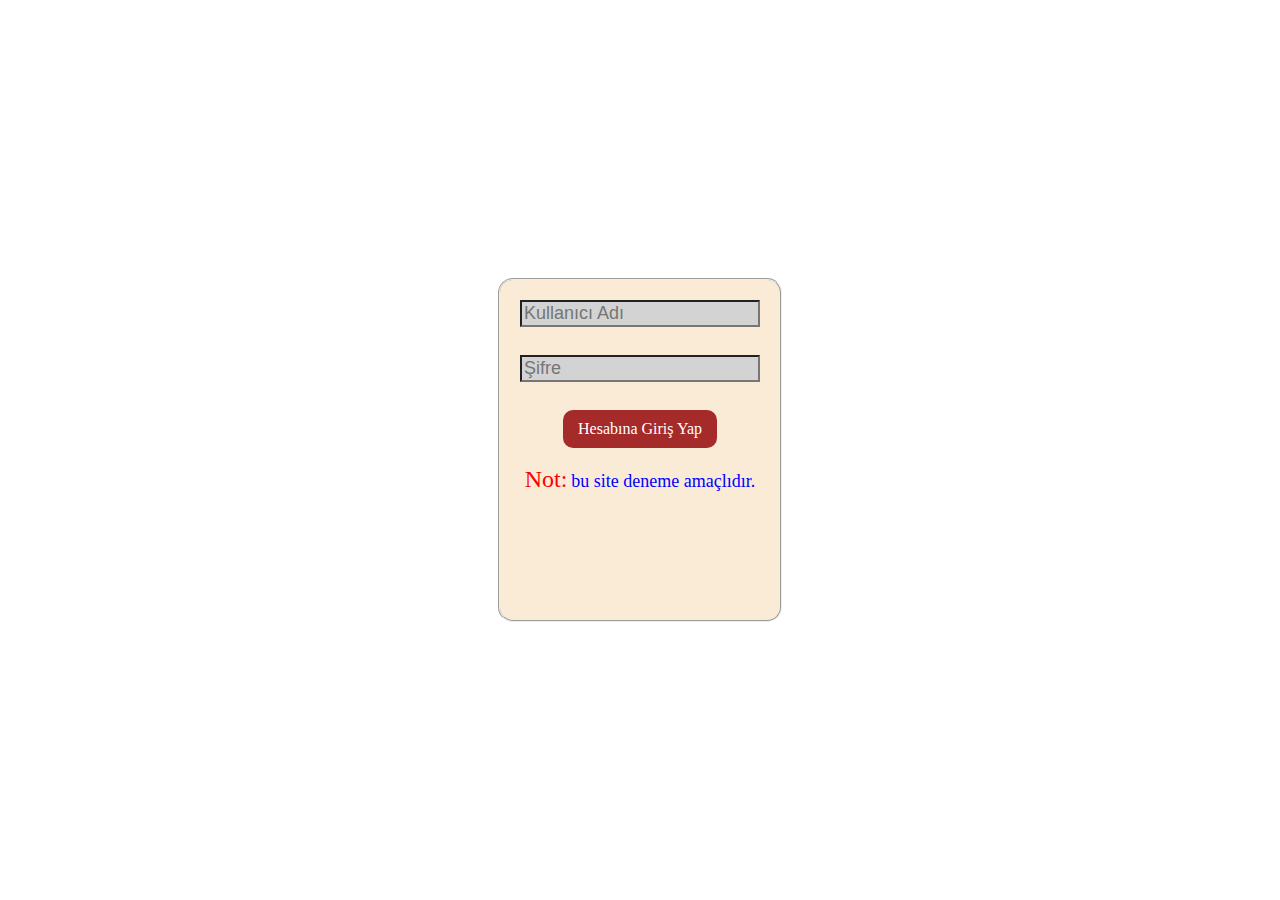
<file: index.html>
<!DOCTYPE html>
<html lang="UTF-8">
<head>
    <meta charset="UTF-8">
    <meta name="viewport" content="width=device-width, initial-scale=1.0">
    <title>Document</title>
    <link rel="stylesheet" href="giriş.css">
    
</head>
<body>
    <form>
        <fieldset>
            <input  type="text" placeholder="Kullanıcı Adı" class="deneme"><br><br>
            <input type="password" placeholder="Şifre"><br><br> 
            <a href="anasayfa.html" class="Giriş"> Hesabına Giriş Yap </a>
            <a href="Şifremiunuttun.html"> </a> <br><br>
            <label class="label1"> Not:</label> <label class="label2">bu site deneme amaçlıdır.</label>
        </fieldset>
    </form>
</body>
</html>
</file>
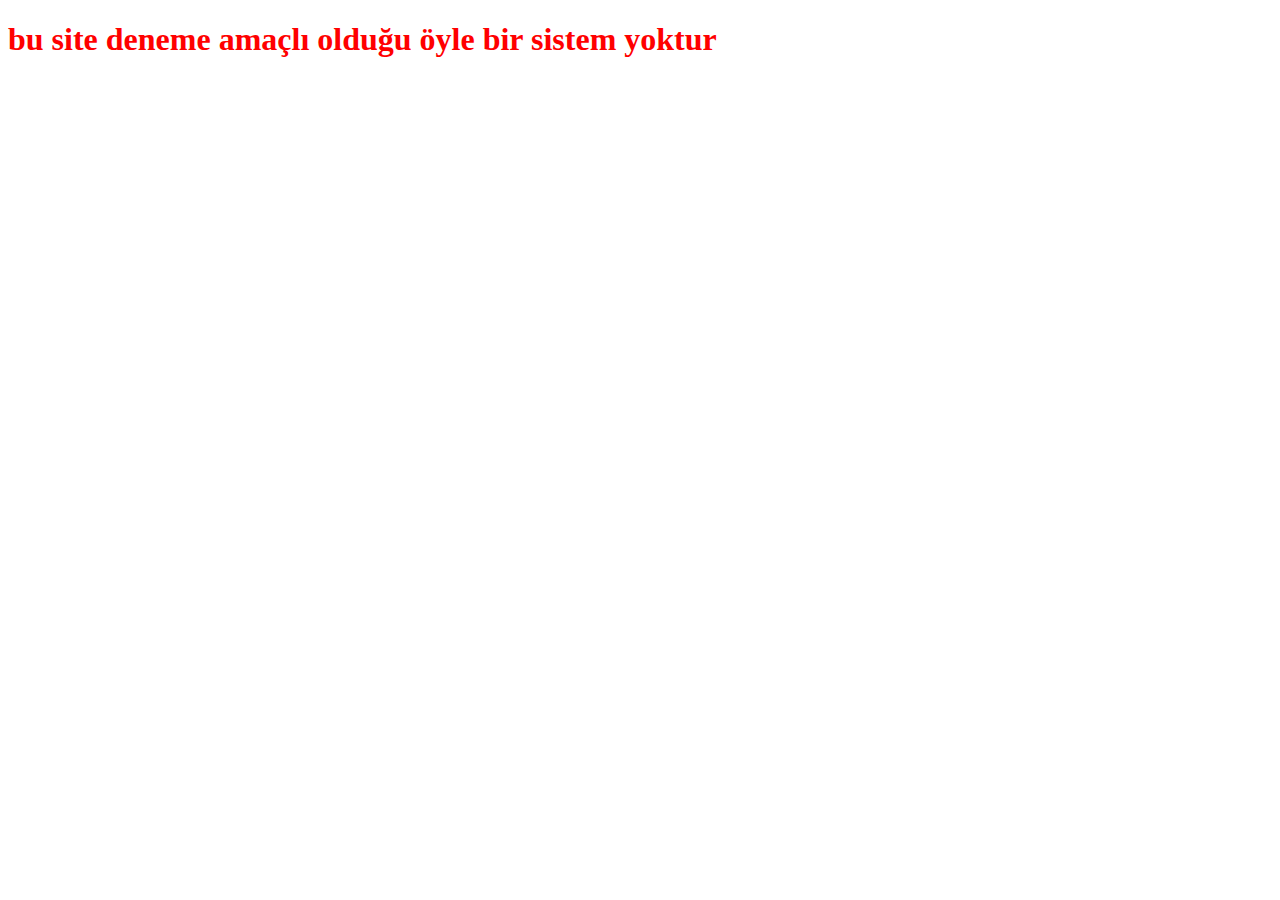
<file: Yakındageliyor.html>
<!DOCTYPE html>
<html lang="en">
<head>
    <meta charset="UTF-8">
    <meta name="viewport" content="width=device-width, initial-scale=1.0">
    <title>Öyle bir sayfa yok</title>
    <link rel="stylesheet" href="yakında.css">
</head>
<body>
    <h1> bu site deneme amaçlı olduğu öyle bir sistem yoktur </h1>
</body>
</html>
</file>
<file: giriş.css>
.Giriş{
    display: inline-block;
    padding: 10px 15px;
    color:white;
    border-radius: 10px;
    text-decoration:none;
    background: brown;
}
input{
    background-color: lightgray;
    font-size: large;
    margin-bottom: 10px;
}
fieldset {
    width: 200px;
    height: 300px;
    padding: 20px;
    border-radius: 15px;
    background: antiquewhite;
    text-align: center;
}
.label1{
    font-size: x-large;
    color: red;
}
.label2{
    font-size: large;
    color:blue
}
body {
    min-height: 100vh; 
    margin: 0; 
    display: flex;  
    justify-content: center; 
    align-items: center; 
}
</file>
<file: yakında.css>
h1{
    color: red;
}
a{
    text-decoration: none;
    padding: 10px;
    background-color: brown;
    border-radius: 15px;
    color:  lightgray
}
a:hover{
    background-color: #584141;
    color: antiquewhite;
}
</file>
